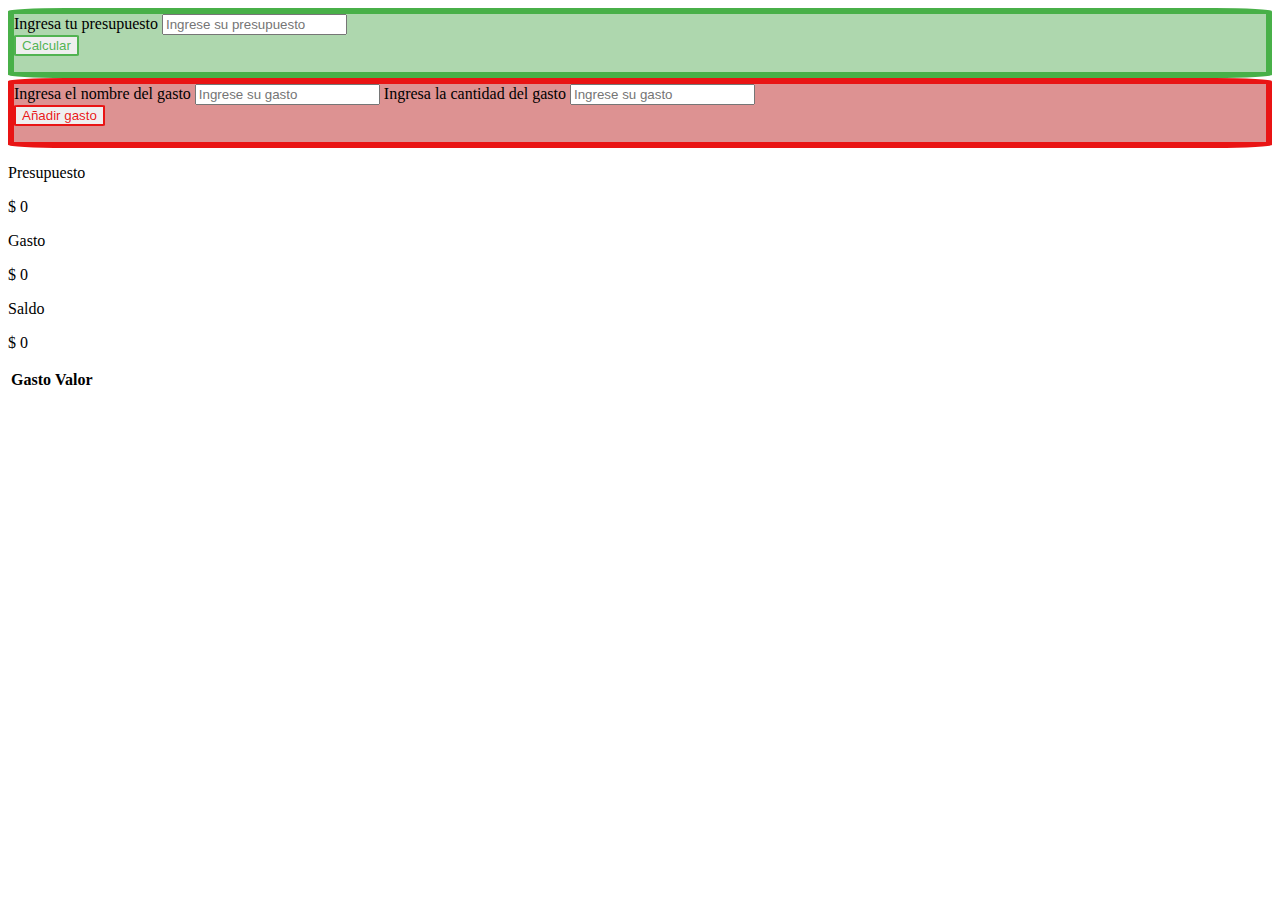
<file: APP Presupuesto/index.html>
<!DOCTYPE html>
<html lang="en">
<head>
    <meta charset="UTF-8">
    <meta http-equiv="X-UA-Compatible" content="IE=edge">
    <meta name="viewport" content="width=device-width, initial-scale=1.0">
    <title>Wallet app</title>
    <link href="https://cdn.jsdelivr.net/npm/bootstrap@5.0.2/dist/css/bootstrap.min.css" rel="stylesheet" integrity="sha384-EVSTQN3/azprG1Anm3QDgpJLIm9Nao0Yz1ztcQTwFspd3yD65VohhpuuCOmLASjC" crossorigin="anonymous">
    <link href="assets/css1/styles.css" rel="stylesheet" >
</head>
<body>
    <main class=" container mt-3">
        <div class="row ">
            <div class=" container col  ">
                <div class=" presupuesto-div row redondeado p-3 mb-3">
                    <label  class="pb-3 mb-3"> Ingresa tu presupuesto </label>
                    <input class="pb-3 mb-3 presupuesto-input"  type="text" placeholder="Ingrese su presupuesto">
                    <button class= "pb-3 mb-3 presupuesto-btn redondeado">Calcular</button>
                    <p class="pb-3 mb-3 presupuesto-mensaje"></p>
                </div>
                <div class="gasto row gasto-div redondeado p-3 ">
                    <label class="mb-3 pb-3 "> Ingresa el nombre del gasto </label>
                    <input class="mb-3 pb-3 nombre-gasto" type="text" class="gastos" placeholder="Ingrese su gasto">
                    <label class="mb-3 pb-3"> Ingresa la cantidad del gasto </label>
                    <input class="mb-3 pb-3 monto-gasto" type="text" class="gastos" placeholder="Ingrese su gasto">
                    <button class="mb-3 pb-3 gasto-btn redondeado">Añadir gasto</button>
                    <p class="mensaje-gasto"></p>
                </div>
            </div>
              
            <div class="col">
                
                <div class="container mb-5">
                    <div class=" container row calculos pt-2">
                        <div class="col"><p class="col ">Presupuesto</p><p>$ <span class="p-presupuesto">0</span></p></div>
                        <div class="col"><p class="col ">Gasto</p><p>$ <span class="monto-gasto-render" >0</span></p></div>
                        <div class="col"><p class="col ">Saldo</p><p>$ <span class="saldo-render" >0</span></p></div>
                        
                        
                        
                    </div>
                    <div class="row mt 5 mt-5  ">
                        <table class="tabla">
                            <thead>
                              <tr>
                                <th class="th">Gasto</th>
                                <th class="th">Valor</th>
                              </tr>
                            </thead>
                            <tbody>
                            </tbody>
                          </table>
                          
                    </div>


                </div>
                </div>
            </div>
        </div>
    </main>

      <script src="https://cdn.jsdelivr.net/npm/@popperjs/core@2.9.2/dist/umd/popper.min.js" integrity="sha384-IQsoLXl5PILFhosVNubq5LC7Qb9DXgDA9i+tQ8Zj3iwWAwPtgFTxbJ8NT4GN1R8p" crossorigin="anonymous"></script>
      <script src="https://cdn.jsdelivr.net/npm/bootstrap@5.0.2/dist/js/bootstrap.min.js" integrity="sha384-cVKIPhGWiC2Al4u+LWgxfKTRIcfu0JTxR+EQDz/bgldoEyl4H0zUF0QKbrJ0EcQF" crossorigin="anonymous"></script>
      <script src="assets/js/app.js" type="module"></script>





      <!-- Operaciones aritméticas: Sí -->
      <!-- Bucle if: Sí -->
      <!-- Bucle for: Sí -->
      <!-- Arreglos:  -->
      <!-- Métodos de matrices:  -->
      <!-- Funciones: No -->
      <!-- Funciones flecha: Sí -->
      <!-- Variables: Sí -->
      <!-- Declaración de variables ES6: Sí -->
      <!-- Objetos: No -->

</body>
</html>
</file>
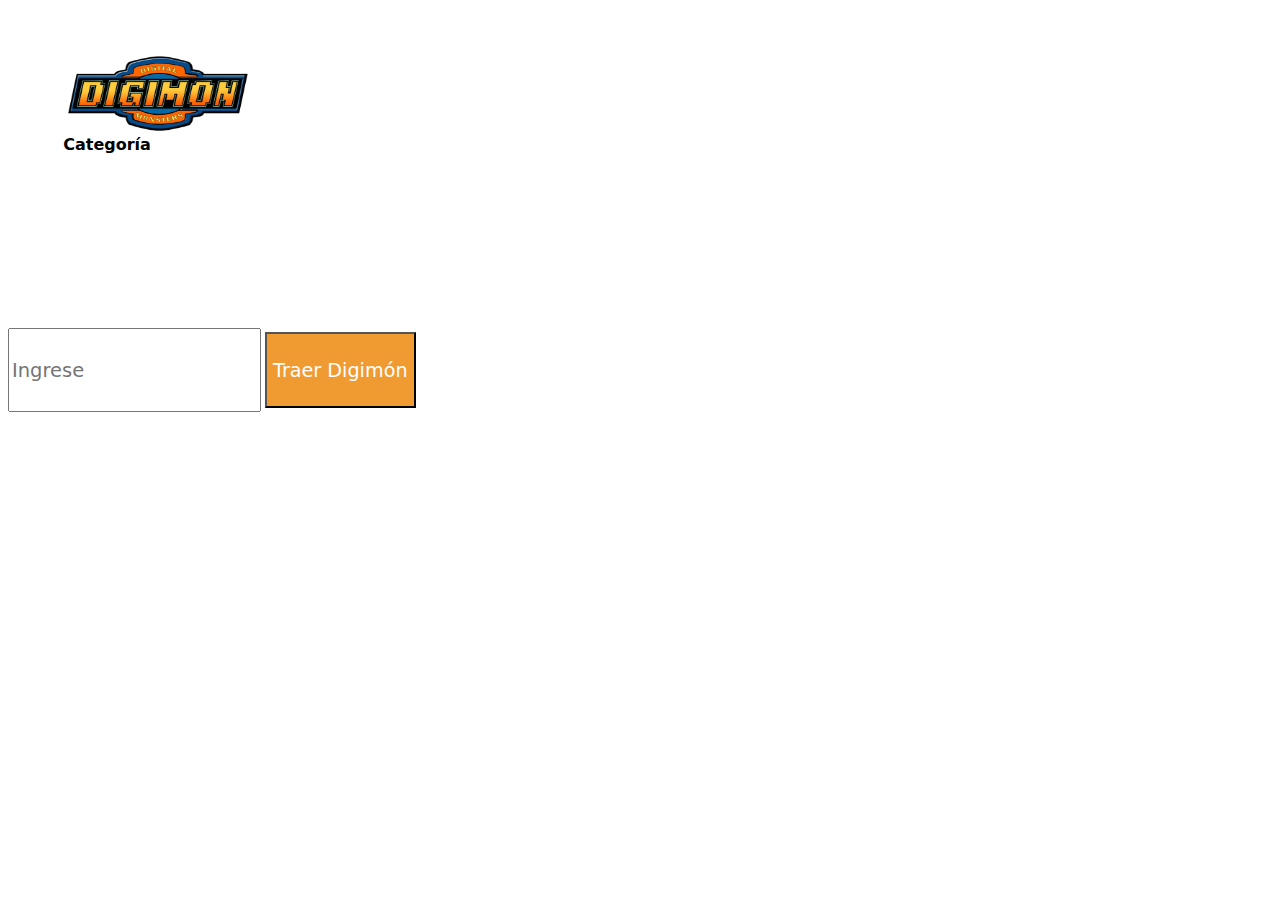
<file: DIGIMON/index.html>
<!DOCTYPE html>
<html lang="en">
<head>
    <meta charset="UTF-8">
    <meta http-equiv="X-UA-Compatible" content="IE=edge">
    <meta name="viewport" content="width=device-width, initial-scale=1.0">
    <title> info Digimon </title>
    <link href="https://cdn.jsdelivr.net/npm/bootstrap@5.0.2/dist/css/bootstrap.min.css" rel="stylesheet" integrity="sha384-EVSTQN3/azprG1Anm3QDgpJLIm9Nao0Yz1ztcQTwFspd3yD65VohhpuuCOmLASjC" crossorigin="anonymous">
    <link href="./assets/css/styles.css" rel="stylesheet">
</head>
<body>
  
  <header>
    <nav class="navbar navbar-expand-lg navbar-light bg-light">
      <div class="container-fluid d-flex align-items-center">
        <a class="navbar-brand" href="index.html" style="margin-left: 8%;">
          <img src="assets/img/Digimon_Logo.png" alt="logoweb-digimon" style="height: 75px; width: 180px;">
        </a>
        <a class="nav-link ml-4" aria-current="page" href="categorias.html" style="margin-left: 5%;">
          Categoría
        </a>
      </div>
    </nav>
  </header>
  
  
    <section class="mx-2">
        <main >

          <!-- Mensaje de error -->
          <h2 id="mensaje-error" class="text-center text-warning"></h2>


          <div class="d-flex flex-column justify-content-center align-items-center">
            <div id="img-dg" class=""></div>
            <p id="display-name-digimon" class="style-texto"></p>
            <p id="nivel-digimon" class="style-texto"></p>
          </div>



        <div class="input-group input-group-distance mb-3 d-inline-flex">
          <label for="nombre-digimon" class="form-label"></label>
          <input type="text" id="nombre-digimon" class="form-control input-and-btn rounded-lg" style="font-size: 19.5px;" aria-describedby="passwordHelpBlock" placeholder="">
          <button id="btn" class="btn input-and-btn rounded-lg" style="background-color: #ef9b32; color: #ffffff">Traer Digimón</button>
          <div id="nombre-digimon" class="form-text">
              <p id="mensaje-validacion"></p>
          </div>
      </div>
        
        
        
          
          

            <div>

              </p>
            </div>

            
            
        </main>
    </section>
    <footer>

    </footer>
    

    <script src="https://code.jquery.com/jquery-3.6.0.min.js"></script>
    <script src="https://cdn.jsdelivr.net/npm/@popperjs/core@2.9.2/dist/umd/popper.min.js" integrity="sha384-IQsoLXl5PILFhosVNubq5LC7Qb9DXgDA9i+tQ8Zj3iwWAwPtgFTxbJ8NT4GN1R8p" crossorigin="anonymous"></script>
    <script src="https://cdn.jsdelivr.net/npm/bootstrap@5.0.2/dist/js/bootstrap.min.js" integrity="sha384-cVKIPhGWiC2Al4u+LWgxfKTRIcfu0JTxR+EQDz/bgldoEyl4H0zUF0QKbrJ0EcQF" crossorigin="anonymous"></script>
    <script src="assets/js/app.js" type="module"></script>
</body>
</html>
</file>
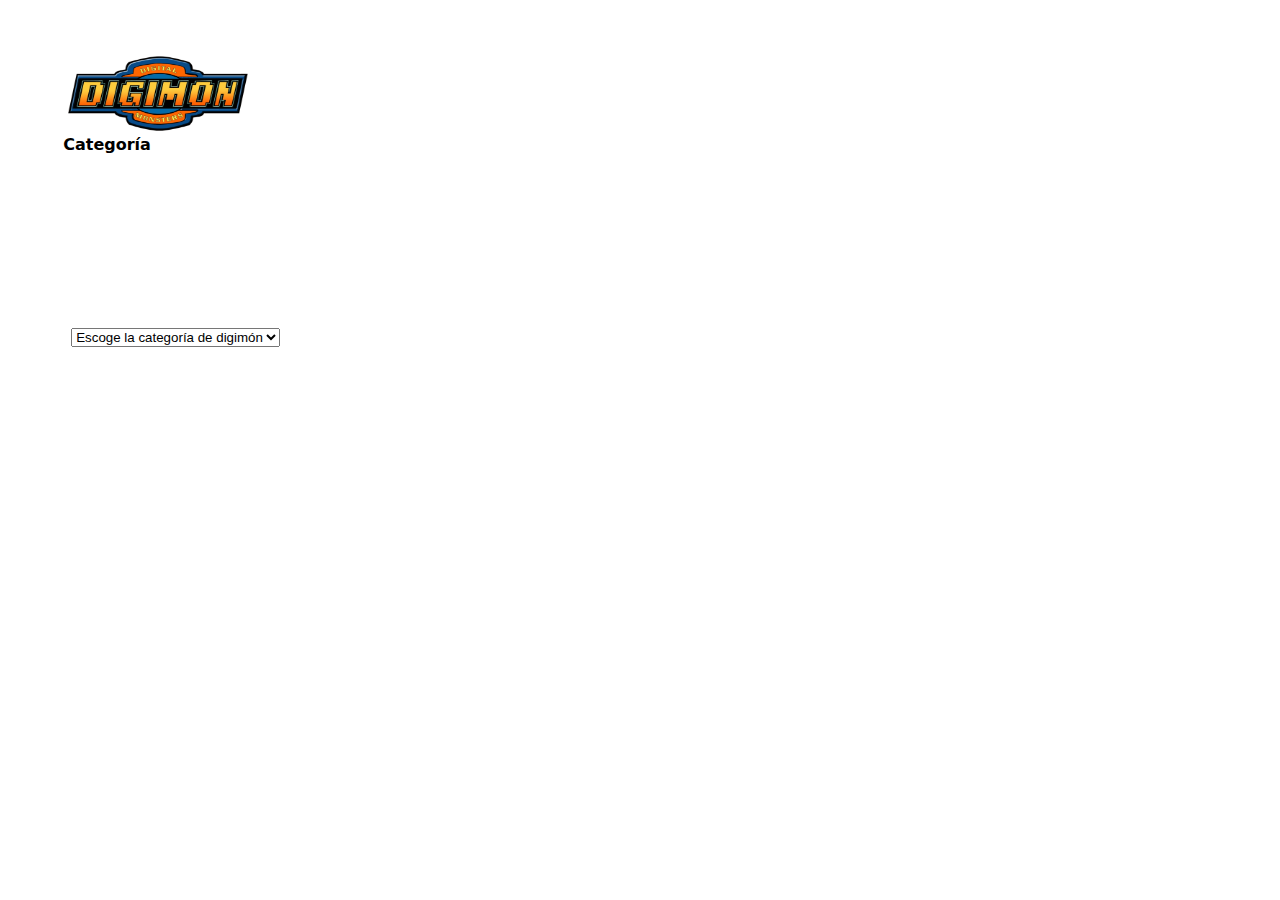
<file: DIGIMON/categorias.html>
<!DOCTYPE html>
<html lang="en">
<head>
    <meta charset="UTF-8">
    <meta http-equiv="X-UA-Compatible" content="IE=edge">
    <meta name="viewport" content="width=device-width, initial-scale=1.0">
    <link href="https://cdn.jsdelivr.net/npm/bootstrap@5.0.2/dist/css/bootstrap.min.css" rel="stylesheet" integrity="sha384-EVSTQN3/azprG1Anm3QDgpJLIm9Nao0Yz1ztcQTwFspd3yD65VohhpuuCOmLASjC" crossorigin="anonymous">
    <title>info Digimon</title>
    <link href="./assets/css/categorías.css" rel="stylesheet">
</head>
<body>
    <header>
        
      <header>
        <nav class="navbar navbar-expand-lg navbar-light bg-light">
          <div class="container-fluid d-flex align-items-center">
            <a class="navbar-brand" href="index.html" style="margin-left: 8%;">
              <img src="assets/img/Digimon_Logo.png" alt="logoweb-digimon" style="height: 75px; width: 180px;">
            </a>
            <a class="nav-link ml-4" aria-current="page" href="categorias.html" style="margin-left: 5%;">
              Categoría
            </a>
          </div>
        </nav>
      </header>
      
          
          </header>
    
          <div class="container">
            <div class="row justify-content-center">
              <div class="col-lg-6">
                <select id="seleccion" class="form-select form-select-lg select-with-margin pt-3">
                  <option selected >Escoge la categoría de digimón</option>
                  <option value="1">Fresh</option>
                  <option value="2">In training</option>
                  <option value="3">Rookie</option>
                  <option value="4">Champion</option>
                  <option value="5">Ultimate</option>
                  <option value="6">Mega</option>
                  <option value="7">Armor</option>
                </select>
              </div>
            </div>
          </div>
        </select>

        <main id="main">
         
              
        </main>
      
    

      <script src="https://code.jquery.com/jquery-3.6.0.min.js"></script>
      <script src="https://cdn.jsdelivr.net/npm/@popperjs/core@2.9.2/dist/umd/popper.min.js" integrity="sha384-IQsoLXl5PILFhosVNubq5LC7Qb9DXgDA9i+tQ8Zj3iwWAwPtgFTxbJ8NT4GN1R8p" crossorigin="anonymous"></script>
      <script src="https://cdn.jsdelivr.net/npm/bootstrap@5.0.2/dist/js/bootstrap.min.js" integrity="sha384-cVKIPhGWiC2Al4u+LWgxfKTRIcfu0JTxR+EQDz/bgldoEyl4H0zUF0QKbrJ0EcQF" crossorigin="anonymous"></script>
      <script src="assets/js/categoría.js" type="module"></script>
</body>
</html>
</file>
<file: APP Presupuesto/assets/css1/styles.css>
.presupuesto-div {
    border: 0.4em solid rgba(57, 170, 57, 0.868);
    background-color: rgba(15, 136, 15, 0.336);
}

.gasto-div {
    border: 0.4em solid rgba(233, 19, 19, 0.998);
    background-color: rgba(184, 26, 26, 0.473);
}

.presupuesto-btn{
    border: 0.15em solid rgba(57, 170, 57, 0.868);
    color:rgba(57, 170, 57, 0.868);
    display: flex;
    align-items: center;
    justify-content: center;
}

.gasto-btn{
    border: 0.15em solid rgba(233, 19, 19, 0.998);
    color:rgba(233, 19, 19, 0.998);
    display: flex;
    align-items: center;
    justify-content: center;
}

.redondeado { 
    border-radius: 4.5%;
}

.basurero-item {
    height: 5px;
    width: 5px;
}

.basurero-item{
    height: 22px;
    width: auto;
    cursor: pointer;
}

.mini-tabla {
    width: 2em;
}
</file>
<file: DIGIMON/assets/css/styles.css>
.input-and-btn {
    height: 4em;
    font-size: 1.2em;
    font-weight: 500;
    font-family: system-ui, -apple-system, BlinkMacSystemFont, 'Segoe UI', Roboto, Oxygen, Ubuntu, Cantarell, 'Open Sans', 'Helvetica Neue', sans-serif;
    
}

.input-group-distance {
    margin-top: 5%;
    
}
.style-texto{
    font-family: system-ui, -apple-system, BlinkMacSystemFont, 'Segoe UI', Roboto, Oxygen, Ubuntu, Cantarell, 'Open Sans', 'Helvetica Neue', sans-serif;
    font-size: 1.8em;
    font-weight: 800;
    color: cadetblue;
    
}

.navbar {
    height: 4em;
     width: 9em;
    align-items: center;
    margin-bottom: 10em;
    padding: 3em;
}

nav a{
    font-family: system-ui, -apple-system, BlinkMacSystemFont, 'Segoe UI', Roboto, Oxygen, Ubuntu, Cantarell, 'Open Sans', 'Helvetica Neue', sans-serif;
    color: black;
    font-weight: 700;
    text-decoration: none;

    
}
</file>
<file: DIGIMON/assets/css/categorías.css>
.card {
    display: flex;
    padding: 10px;
    box-shadow: 0 2px 4px rgba(0, 0, 0, 0.2);
    margin-bottom: 10px;
    margin-left: 4%;
    margin-right: 4%;
    flex-direction: row;
    align-items: center;
}
  
  .content-container {
    float: right ;
  }
  
  
  .image-container {
    float: left; 
    margin-left: 10px; 
  }
  
  .image {
    max-width: 80%;
    max-height: 80%;
    display: block;
    margin-left: 2em;
    height: 7.3em;
    width: 7.3em;
  }
  
  .content-container {
    flex: 1;
  display: flex;
  justify-content: flex-end; /* Alinea el contenido al lado derecho */
  overflow: hidden;
  margin-right: 2em;
  }
  
  .select-with-margin {
    margin-left: 5%;
    margin-right: 5%;
    margin-bottom: 8%;
  }  
  
  .nav-link.ml-4 {
    margin-left: 4%;
  }
  
  nav a{
    font-family: system-ui, -apple-system, BlinkMacSystemFont, 'Segoe UI', Roboto, Oxygen, Ubuntu, Cantarell, 'Open Sans', 'Helvetica Neue', sans-serif;
    color: black;
    font-weight: 700;
    text-decoration: none;
  }
  .navbar {
    height: 4em;
     width: 9em;
    align-items: center;
    margin-bottom: 10em;
    padding: 3em;
}

.modal {
  position: fixed;
  top: 0;
  left: 0;
  width: 100%;
  height: 100%;
  background-color: rgba(0, 0, 0, 0.5);
  display: flex;
  justify-content: center;
  align-items: center;
  padding-right: 25%;
  padding-left: 25%;
}

.modal-content {
  background-color: #fff;
  padding: 20px;
  border-radius: 8px;
  text-align: center;
  display: flex;
  flex-direction: column;
  align-items: center;
}

.close {
  position: absolute;
  top: 10px;
  right: 10px;
  font-size: 24px;
  cursor: pointer;
}

.modal-image {
  width: 200px;
  height: 200px;
  object-fit: cover;
  margin-bottom: 10px;
}
</file>
